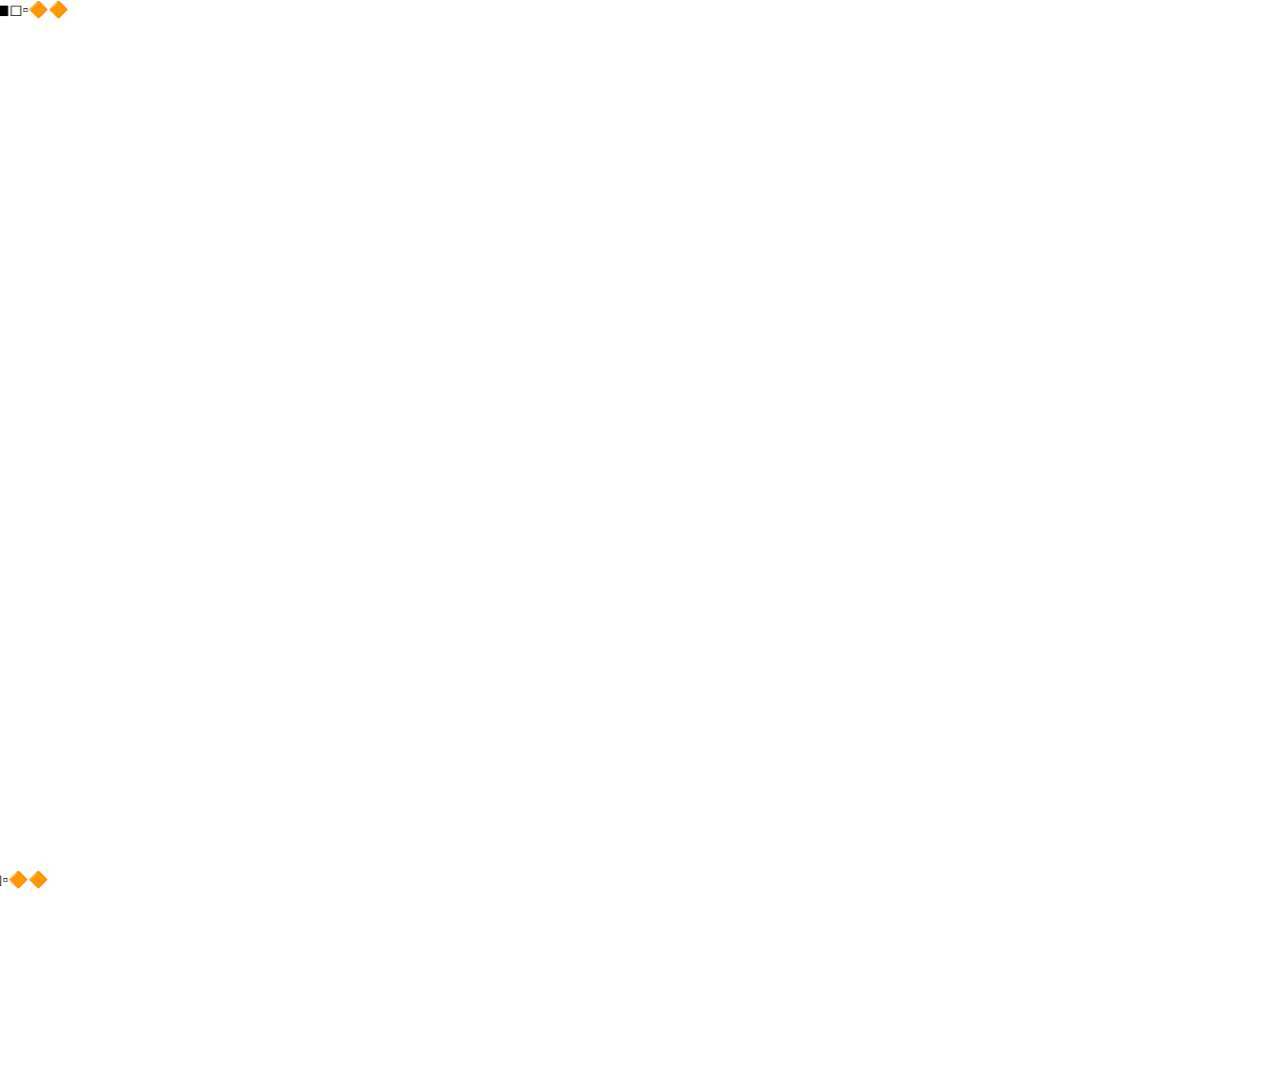
<file: poonambday/secondpage.html>
<!DOCTYPE html>
<html lang="en">
  <head>
    <meta charset="UTF-8" />
    <meta name="viewport" content="width=device-width, initial-scale=1.0" />
    <title>Happy Birthday Poonam!!</title>
    <link rel="shortcut icon" type="image/png" href="img/favicon.png" />

    <link rel="stylesheet" href="secondpage.css" />
  </head>
  <body>
    <div class="gif">
    </div>
    <div class="pop-up">
      <div id="wrapper">
        <div class="envelope open">
          <div class="flap front"></div>
          <div class="flap top"></div>
          <div class="letter"></div>
        </div>
      </div>
    </div>
    <div class="book">
       <div class="book-first"></div>
    </div>

    <script src="confetti.js"></script>
    <script>
      const startit = () => {
        setTimeout(function () {
          confetti.start();
        }, 2000);
      };

      const stopit = () => {
        setTimeout(function () {
          confetti.stop();
        }, 7000);
      };

      startit();
      stopit();
    </script>
    <div>
      <marquee
        width="100%"
        scrolldelay="60"
        direction="right"
        height="30px"
        class="top"
      >
        😄❤️👨‍🏫⛵️😍◾◽▪🚲🚃🕉😎🤴🎈🎇⚽🧿🟧🟪🟫⬛🪀🍕🍚🍻🥥🍇🍀🛴⛴❤💦✴💯⚠♻🟨🟩🟦📶🔘🔹🕞🕧🐄🐡🦗🙎‍♂️🏇💪🙌✍💅🎡🏐🎯🏆🥈♣🎖🔩🥇🍁🏵🌹🌻🚩🏳‍🌈⛪🌇🌦🌕🌈🌊⚡💥☢🆗➰💲®⚪🟥⬜◼◻▫🔶🔶
      </marquee>
      <marquee width="100%" scorolldelay="60" direction="right" height="30px" class="bottom">
     <a href="thirdpage.html">  Click Here,for go to next Page</a> 😄❤️👨‍🏫⛵️😍◾◽▪🚲🚃🕉😎🤴🎈🎇⚽🧿🟧🟪🟫⬛🪀🍕🍚🍻🥥🍇🍀🛴⛴❤💦✴💯⚠♻🟨🟩🟦📶🔘🔹🕞🕧🐄🐡🦗🙎‍♂️🏇💪🙌✍💅🎡🏐🎯🏆🥈♣🎖🔩🥇🍁🏵🌹🌻🚩🏳‍🌈⛪🌇🌦🌕🌈🌊⚡💥☢🆗➰💲®⚪🟥⬜◼◻▫🔶🔶
      </marquee>
    </div>
    
    <div class="let">
      <div class="happy">
        <h1>
          <span>H</span>
          <span>A</span>
          <span>P</span>
          <span>P</span>
          <span>Y</span>
        </h1>
      </div>
      <div class="happy">
        <h1 >
          <span>B</span>
          <span>I</span>
          <span>R</span>
          <span>T</span>
          <span>H</span>
          <span>D</span>
          <span>A</span>
          <span>Y</span>
        </h1>
      </div>
      <div class="happy">
        <h1 >
          <span>P</span>
          <span>O</span>
          <span>O</span>
          <span>N</span>
          <span>A</span>
          <span>M</span>
        </h1>
      </div>
    </div>
  </body>
</html>
</file>
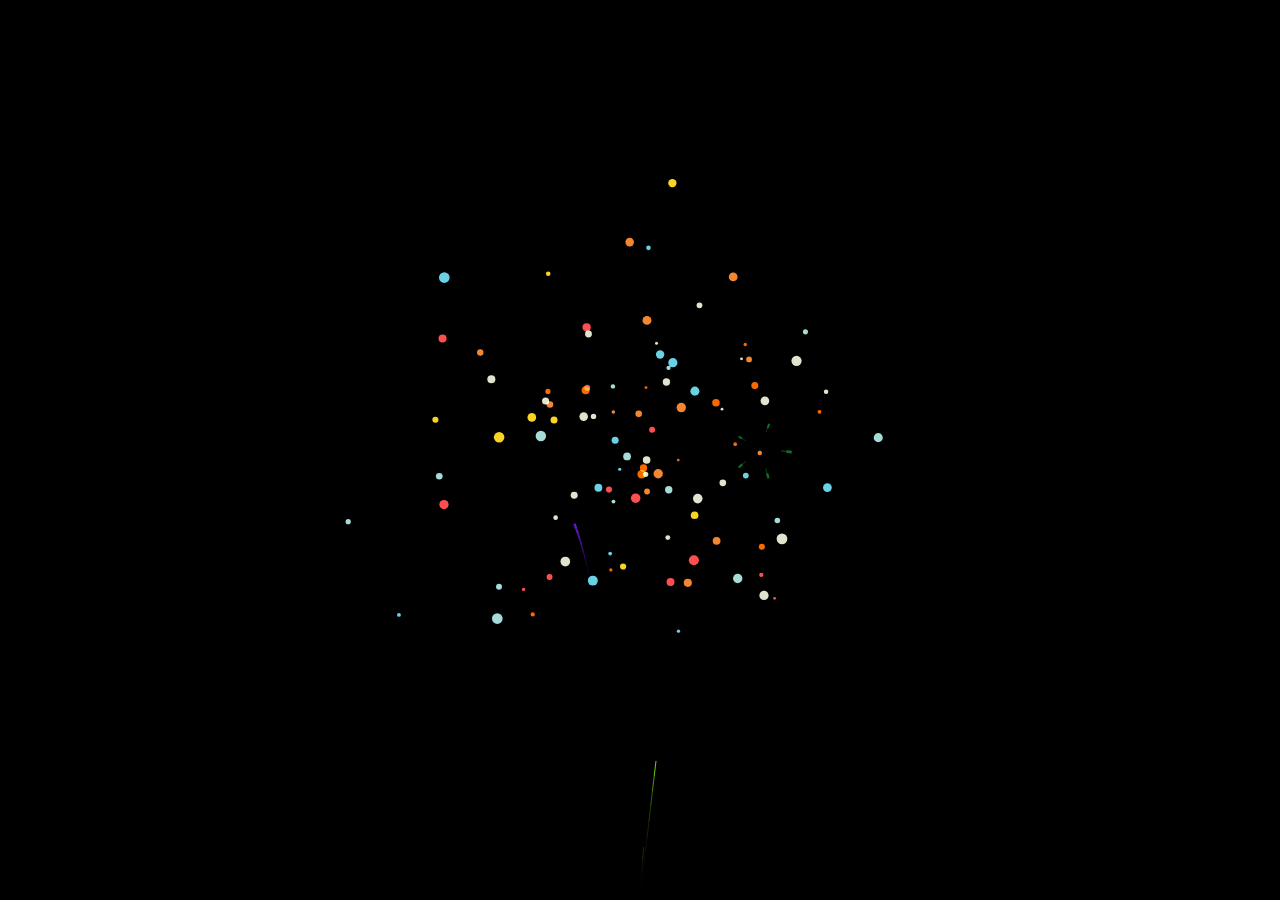
<file: poonambday/thirdpage.html>
<!DOCTYPE html>
<html>

	<head>

		<meta charset="utf-8" />
		<title>Happy Birthday Poonam!!! :)</title>
		<link rel="shortcut icon" type="image/png" href="/img/favicon.png" />
		<meta name="viewport" content="width=device-width, initial-scale=1, minimum-scale=1, maximum-scale=1, user-scalable=no" />

		<style>
@import url('https://fonts.googleapis.com/css?family=ABeeZee&display=swap');
:root {
	--hue: 0;
}
body {
	background-color: #000; /* #2b2b2b */
	color: #fff;
	margin: 0;
	overflow: hidden;
}
canvas {
	position: fixed;
	top: 0;
	left: 0;
	display: block;
	width: 100%;
	height: 100%;
}
#typewriter {
	position: absolute;
	left: 0;
	top: 0;
	right: 0;
	color: hsl(var(--hue), 100%, 100%);
	padding: 2vmin;
	font-family: 'ABeeZee', sans-serif;
	font-size: 4.5vmin;
	text-align: left;
	text-shadow: 0 0 8px  hsl(var(--hue), 100%, 50%);
	pointer-events: none;
	transform: translateY(0px);
	transition: transform .5s ease-out;
	animation: neon 3s ease-in-out 0s infinite alternate, color 8s ease-in-out 0s infinite alternate;
}
@keyframes neon {
	to {
		text-shadow: 0 0 8px  hsl(var(--hue), 100%, 90%);
	}
}
@keyframes color {
	to {
		color: hsl(var(--hue), 100%, 85%);
	}
}
		</style>

		<script>
window.onerror = function(errorMsg, url, lineNumber) {
	alert(errorMsg + "\n\n" + url + ":" + lineNumber);
};
		</script>

	</head>

	<body>

		<canvas id="canvas"></canvas>

		<div id="typewriter"></div>

		<script>

function random(min, max) {
	return Math.random() * (max - min) + min;
}

var d = window.devicePixelRatio;

var c = document.getElementById('canvas'),
	w = c.width = window.innerWidth * window.devicePixelRatio,
	h = c.height = window.innerHeight * window.devicePixelRatio,
	ctx = c.getContext('2d'),

	hw = w / 2, // half-width
	hh = h / 2,

	opts = {
		strings: ['HAPPY', 'BIRTHDAY', 'POONAM'],
		charSize: 35 * d,
		charSpacing: 40 * d,
		lineHeight: 48 * d,

		cx: w / 2,
		cy: h / 2,

		fireworkPrevPoints: 10,
		fireworkBaseLineWidth: 2 * d,
		fireworkAddedLineWidth: 4 * d,
		fireworkSpawnTime: 200,
		fireworkBaseReachTime: 30,
		fireworkAddedReachTime: 30,
		fireworkCircleBaseSize: 20 * d,
		fireworkCircleAddedSize: 10 * d,
		fireworkCircleBaseTime: 30,
		fireworkCircleAddedTime: 30,
		fireworkCircleFadeBaseTime: 10,
		fireworkCircleFadeAddedTime: 5,
		fireworkBaseShards: 5,
		fireworkAddedShards: 5,
		fireworkShardPrevPoints: 3,
		fireworkShardBaseVel: 4,
		fireworkShardAddedVel: 2,
		fireworkShardBaseSize: 3,
		fireworkShardAddedSize: 3,
		gravity: .1,
		upFlow: -.1,
		letterContemplatingWaitTime: 360,
		balloonSpawnTime: 20,
		balloonBaseInflateTime: 10,
		balloonAddedInflateTime: 10,
		balloonBaseSize: 20 * d,
		balloonAddedSize: 20 * d,
		balloonBaseVel: .4,
		balloonAddedVel: .4,
		balloonBaseRadian: -(Math.PI / 2 - .5),
		balloonAddedRadian: -1,
	},
	calc = {
		totalWidth: opts.charSpacing * Math.max(opts.strings[0].length, opts.strings[1].length)
	},

	Tau = Math.PI * 2,
	TauQuarter = Tau / 4,

	letters = [];

ctx.font = opts.charSize + 'px Verdana';

var particleOpts = {
	MAX_PARTICLES: Infinity, // 280
	COLOURS: ['#69D2E7', '#A7DBD8', '#E0E4CC', '#F38630', '#FA6900', '#FF4E50', '#F9D423'],
	particles: [],
	pool: [],
	touches: []
};

var Particle = function(x, y, radius) {
	this.init(x, y, radius);
};
Particle.prototype.init = function(x, y, radius) {

	this.alive = true;

	this.radius = radius || 10;
	this.wander = 0.15;
	this.theta = random(0, 2 * Math.PI);
	this.drag = 0.92;
	this.color = '#fff';

	this.x = x || 0.0;
	this.y = y || 0.0;
 
	this.vx = 0.0;
	this.vy = 0.0;
};
Particle.prototype.move = function() {

	this.x += this.vx;
	this.y += this.vy;

	this.vx *= this.drag;
	this.vy *= this.drag;

	this.theta += random(-0.5, 0.5) * this.wander;
	this.vx += Math.sin(this.theta) * 0.1;
	this.vy += Math.cos(this.theta) * 0.1;

	this.radius *= 0.97 /* 0.96 */;
	this.alive = this.radius > 0.5;
};
Particle.prototype.draw = function(ctx) {

	ctx.beginPath();
	ctx.arc(this.x, this.y, this.radius, 0, 2 * Math.PI);
	ctx.fillStyle = this.color;
	ctx.fill();
};

var initParticles = function() {

	// Set off some initial particles.
	var i, x, y;

	for (i = 0; i < 100; i++) {
		x = (w * 0.5) + random(-100, 100);
		y = (h * 0.5) + random(-100, 100);
		spawnParticles(x, y);
	}
};

var spawnParticles = function(x, y) {

	if (particleOpts.particles.length >= particleOpts.MAX_PARTICLES)
		particleOpts.pool.push(particleOpts.particles.shift());

	var particle = particleOpts.pool.length ? particleOpts.pool.pop() : new Particle();
	particle.init(x, y, random(5, 20 /* 40 */));

	particle.wander = random(0.5, 2.0);
	particle.color = particleOpts.COLOURS[Math.floor(Math.random() * particleOpts.COLOURS.length)];
	particle.drag = random(0.9, 0.99);

	theta = random(0, 2 * Math.PI);
	force = random(2, 8);

	particle.vx = Math.sin(theta) * force;
	particle.vy = Math.cos(theta) * force;

	particleOpts.particles.push(particle);
};

var updateParticles = function() {

	var i, particle;

	for (i = particleOpts.particles.length - 1; i >= 0; i--) {

		particle = particleOpts.particles[i];

		if (particle.alive) particle.move();
		else particleOpts.pool.push(particleOpts.particles.splice(i, 1)[0]);
	}
};

var drawParticles = function() {
	ctx.globalCompositeOperation = 'lighter';
	for (var i = particleOpts.particles.length - 1; i >= 0; i--) {
		particleOpts.particles[i].draw(ctx);
	}
	ctx.globalCompositeOperation = 'source-over';
};

var stepParticles = function() {
	for (var i = 0; i < particleOpts.touches.length; i++) {
		var t = particleOpts.touches[i];
		var max = random(1, 4);
		for (j = 0; j < max; j++) spawnParticles(t.pageX * window.devicePixelRatio, t.pageY * window.devicePixelRatio);
	}
	updateParticles();
	drawParticles();
};

c.addEventListener('mousemove', function(e) {
	var max = random(1, 4);
	for (i = 0; i < max; i++) spawnParticles(e.pageX * window.devicePixelRatio, e.pageY * window.devicePixelRatio);
});

c.addEventListener('touchstart', function(e) {
	particleOpts.touches = e.touches;
	//e.preventDefault();
});
c.addEventListener('touchmove', function(e) {
	particleOpts.touches = e.touches;
	e.preventDefault();
});
c.addEventListener('touchend', function(e) {
	particleOpts.touches = e.touches;
	document.documentElement.requestFullscreen();
	// e.preventDefault();
});

initParticles();

function Letter(char, x, y) {
	this.char = char;
	this.x = x;
	this.y = y;

	this.dx = -ctx.measureText(char).width / 2;
	this.dy = +opts.charSize / 2;

	this.fireworkDy = this.y - hh;

	var hue = x / calc.totalWidth * 360;

	this.color = 'hsl(hue,80%,50%)'.replace('hue', hue);
	this.lightAlphaColor = 'hsla(hue,80%,light%,alp)'.replace('hue', hue);
	this.lightColor = 'hsl(hue,80%,light%)'.replace('hue', hue);
	this.alphaColor = 'hsla(hue,80%,50%,alp)'.replace('hue', hue);

	this.reset();
}
Letter.prototype.reset = function() {

	this.phase = 'firework';
	this.tick = 0;
	this.spawned = false;
	this.spawningTime = opts.fireworkSpawnTime * Math.random() | 0;
	this.reachTime = opts.fireworkBaseReachTime + opts.fireworkAddedReachTime * Math.random() | 0;
	this.lineWidth = opts.fireworkBaseLineWidth + opts.fireworkAddedLineWidth * Math.random();
	this.prevPoints = [
		[0, hh, 0]
	];
}
Letter.prototype.step = function() {

	if (this.phase === 'firework') {

		if (!this.spawned) {

			++this.tick;
			if (this.tick >= this.spawningTime) {

				this.tick = 0;
				this.spawned = true;
			}

		} else {

			++this.tick;

			var linearProportion = this.tick / this.reachTime,
				armonicProportion = Math.sin(linearProportion * TauQuarter),

				x = linearProportion * this.x,
				y = hh + armonicProportion * this.fireworkDy;

			if (this.prevPoints.length > opts.fireworkPrevPoints)
				this.prevPoints.shift();

			this.prevPoints.push([x, y, linearProportion * this.lineWidth]);

			var lineWidthProportion = 1 / (this.prevPoints.length - 1);

			for (var i = 1; i < this.prevPoints.length; ++i) {

				var point = this.prevPoints[i],
					point2 = this.prevPoints[i - 1];

				ctx.strokeStyle = this.alphaColor.replace('alp', i / this.prevPoints.length);
				ctx.lineWidth = point[2] * lineWidthProportion * i;
				ctx.beginPath();
				ctx.moveTo(point[0], point[1]);
				ctx.lineTo(point2[0], point2[1]);
				ctx.stroke();

			}

			if (this.tick >= this.reachTime) {

				this.phase = 'contemplate';

				this.circleFinalSize = opts.fireworkCircleBaseSize + opts.fireworkCircleAddedSize * Math.random();
				this.circleCompleteTime = opts.fireworkCircleBaseTime + opts.fireworkCircleAddedTime * Math.random() | 0;
				this.circleCreating = true;
				this.circleFading = false;

				this.circleFadeTime = opts.fireworkCircleFadeBaseTime + opts.fireworkCircleFadeAddedTime * Math.random() | 0;
				this.tick = 0;
				this.tick2 = 0;

				this.shards = [];

				var shardCount = opts.fireworkBaseShards + opts.fireworkAddedShards * Math.random() | 0,
					angle = Tau / shardCount,
					cos = Math.cos(angle),
					sin = Math.sin(angle),

					x = 1,
					y = 0;

				for (var i = 0; i < shardCount; ++i) {
					var x1 = x;
					x = x * cos - y * sin;
					y = y * cos + x1 * sin;

					this.shards.push(new Shard(this.x, this.y, x, y, this.alphaColor));
				}
			}

		}
	} else if (this.phase === 'contemplate') {

		++this.tick;

		if (this.circleCreating) {

			++this.tick2;
			var proportion = this.tick2 / this.circleCompleteTime,
				armonic = -Math.cos(proportion * Math.PI) / 2 + .5;

			ctx.beginPath();
			ctx.fillStyle = this.lightAlphaColor.replace('light', 50 + 50 * proportion).replace('alp', proportion);
			ctx.beginPath();
			ctx.arc(this.x, this.y, armonic * this.circleFinalSize, 0, Tau);
			ctx.fill();

			if (this.tick2 > this.circleCompleteTime) {
				this.tick2 = 0;
				this.circleCreating = false;
				this.circleFading = true;
			}
		} else if (this.circleFading) {

			ctx.fillStyle = this.lightColor.replace('light', 70);
			ctx.fillText(this.char, this.x + this.dx, this.y + this.dy);

			++this.tick2;
			var proportion = this.tick2 / this.circleFadeTime,
				armonic = -Math.cos(proportion * Math.PI) / 2 + .5;

			ctx.beginPath();
			ctx.fillStyle = this.lightAlphaColor.replace('light', 100).replace('alp', 1 - armonic);
			ctx.arc(this.x, this.y, this.circleFinalSize, 0, Tau);
			ctx.fill();

			if (this.tick2 >= this.circleFadeTime)
				this.circleFading = false;

		} else {

			ctx.fillStyle = this.lightColor.replace('light', 70);
			ctx.fillText(this.char, this.x + this.dx, this.y + this.dy);
		}

		for (var i = 0; i < this.shards.length; ++i) {

			this.shards[i].step();

			if (!this.shards[i].alive) {
				this.shards.splice(i, 1);
				--i;
			}
		}

		if (this.tick > opts.letterContemplatingWaitTime) {

			this.phase = 'balloon';

			this.tick = 0;
			this.spawning = true;
			this.spawnTime = opts.balloonSpawnTime * Math.random() | 0;
			this.inflating = false;
			this.inflateTime = opts.balloonBaseInflateTime + opts.balloonAddedInflateTime * Math.random() | 0;
			this.size = opts.balloonBaseSize + opts.balloonAddedSize * Math.random() | 0;

			var rad = opts.balloonBaseRadian + opts.balloonAddedRadian * Math.random(),
				vel = opts.balloonBaseVel + opts.balloonAddedVel * Math.random();

			this.vx = Math.cos(rad) * vel;
			this.vy = Math.sin(rad) * vel;
		}
	} else if (this.phase === 'balloon') {

		ctx.strokeStyle = this.lightColor.replace('light', 80);

		if (this.spawning) {

			++this.tick;
			ctx.fillStyle = this.lightColor.replace('light', 70);
			ctx.fillText(this.char, this.x + this.dx, this.y + this.dy);

			if (this.tick >= this.spawnTime) {
				this.tick = 0;
				this.spawning = false;
				this.inflating = true;
			}
		} else if (this.inflating) {

			++this.tick;

			var proportion = this.tick / this.inflateTime,
				x = this.cx = this.x,
				y = this.cy = this.y - this.size * proportion;

			ctx.fillStyle = this.alphaColor.replace('alp', proportion);
			ctx.beginPath();
			generateBalloonPath(x, y, this.size * proportion);
			ctx.fill();

			ctx.beginPath();
			ctx.moveTo(x, y);
			ctx.lineTo(x, this.y);
			ctx.stroke();

			ctx.fillStyle = this.lightColor.replace('light', 70);
			ctx.fillText(this.char, this.x + this.dx, this.y + this.dy);

			if (this.tick >= this.inflateTime) {
				this.tick = 0;
				this.inflating = false;
			}

		} else {

			this.cx += this.vx;
			this.cy += this.vy += opts.upFlow;

			ctx.fillStyle = this.color;
			ctx.beginPath();
			generateBalloonPath(this.cx, this.cy, this.size);
			ctx.fill();

			ctx.beginPath();
			ctx.moveTo(this.cx, this.cy);
			ctx.lineTo(this.cx, this.cy + this.size);
			ctx.stroke();

			ctx.fillStyle = this.lightColor.replace('light', 70);
			ctx.fillText(this.char, this.cx + this.dx, this.cy + this.dy + this.size);

			if (this.cy + this.size < -hh || this.cx < -hw || this.cy > hw)
				this.phase = 'done';

		}
	}
}

function Shard(x, y, vx, vy, color) {

	var vel = opts.fireworkShardBaseVel + opts.fireworkShardAddedVel * Math.random();

	this.vx = vx * vel;
	this.vy = vy * vel;

	this.x = x;
	this.y = y;

	this.prevPoints = [
		[x, y]
	];
	this.color = color;

	this.alive = true;

	this.size = opts.fireworkShardBaseSize + opts.fireworkShardAddedSize * Math.random();
}
Shard.prototype.step = function() {

	this.x += this.vx;
	this.y += this.vy += opts.gravity;

	if (this.prevPoints.length > opts.fireworkShardPrevPoints)
		this.prevPoints.shift();

	this.prevPoints.push([this.x, this.y]);

	var lineWidthProportion = this.size / this.prevPoints.length;

	for (var k = 0; k < this.prevPoints.length - 1; ++k) {

		var point = this.prevPoints[k],
			point2 = this.prevPoints[k + 1];

		ctx.strokeStyle = this.color.replace('alp', k / this.prevPoints.length);
		ctx.lineWidth = k * lineWidthProportion;
		ctx.beginPath();
		ctx.moveTo(point[0], point[1]);
		ctx.lineTo(point2[0], point2[1]);
		ctx.stroke();

	}

	if (this.prevPoints[0][1] > hh)
		this.alive = false;
}

function generateBalloonPath(x, y, size) {

	ctx.moveTo(x, y);
	ctx.bezierCurveTo(x - size / 2, y - size / 2,
		x - size / 4, y - size,
		x, y - size);
	ctx.bezierCurveTo(x + size / 4, y - size,
		x + size / 2, y - size / 2,
		x, y);
}

function anim() {

	window.requestAnimationFrame(anim);

	ctx.fillStyle = '#000';
	ctx.fillRect(0, 0, w, h);

	stepParticles();

	ctx.translate(hw, hh);

	var done = true;
	for (var l = 0; l < letters.length; ++l) {

		letters[l].step();
		if (letters[l].phase !== 'done')
			done = false;
	}

	ctx.translate(-hw, -hh);

	if (done)
		for (var l = 0; l < letters.length; ++l)
			letters[l].reset();
}

for (var i = 0; i < opts.strings.length; ++i) {
	for (var j = 0; j < opts.strings[i].length; ++j) {
		letters.push(new Letter(opts.strings[i][j],
			j * opts.charSpacing + opts.charSpacing / 2 - opts.strings[i].length * opts.charSize / 2,
			i * opts.lineHeight + opts.lineHeight / 2 - opts.strings.length * opts.lineHeight / 2));
	}
}

anim();

window.addEventListener('resize', function() {

	w = c.width = window.innerWidth * window.devicePixelRatio;
	h = c.height = window.innerHeight * window.devicePixelRatio;

	hw = w / 2;
	hh = h / 2;

	ctx.font = opts.charSize + 'px Verdana';
});



(function() {
var tw = document.getElementById("typewriter");
var quotes = [
"Hello, Poonam..! How are you? ",
"Well! Hope You're fine. ",
"First of All Many Many Happy Returns of the Day!! ",
"This composition has been made by  your Friend Pulkit Sharma. ",
"Somehow this journey almost came to an end. ",
"Don't be so happy, I won't let our friendship end so soon.. ",
"So, it's a very touching moment for you and me. ",
"But, I'm not such normal guys, you know that. ",
"As I'm special so I love to make everything special more. ",
"I made this so that it will remind you of Me. ",
"We are Best Friend Forever -> ",
"I know that you not Deserve my Friendship but ",
"No Problem I Forgive You and also you don't Deserve this but.. ",
"Thank you Poonam, Thank you for Everything..",
"And Last ",
"Abee ab Aur kya baki hai Duffer Itna Kuch to bol diya ",
"Itni English agar Interview me bolta to vo Merko HR bna dete  ",
"Chalo Ab Jyada Khush Hone ki Jaruraty Nahi hain ",
"Okyy Byee...Take care! Once Again Happy Birthday..",
];
var quote = quotes[0];
var b = 0;
var c = 0;

tw.style.transform = 'translateY(' + (window.innerHeight - 200) + 'px)';

var tick = function() {
	tw.innerHTML = quote.substring(0, c);
	tw.style.transform = 'translateY(' + (window.innerHeight - tw.offsetHeight) + 'px)';
	c++;
	if (c < quote.length) {
		setTimeout(tick, 50);
	} else {
		c = 0;
		b++;
		if (b >= quotes.length) b = 0;
		quote = quotes[b];
		setTimeout(tick, 3000);
	}
};

setTimeout(tick, 10000);

var hue = 0;

setInterval(function() {
	document.documentElement.style.setProperty('--hue', hue);
	hue += 1;
	hue = hue % 360;
}, 100);

})();

		</script>
		

	</body>

</html>
</file>
<file: poonambday/secondpage.css>
* {
    box-sizing: border-box;
  }
  
  
  
  /* letter open css  */
  
  
  
  #wrapper {
    width: auto;
    margin: auto;
  }
  
  .envelope {
    width: 200px;
    height: 100px;
    margin: 0 auto 0;
    background: #ddd;
    box-shadow: 0 0 1px rgba(0, 0, 0, 0.5), 0 1px 3px rgba(0, 0, 0, 0.25);
    position: relative;
    perspective: 800px;
  }
  .envelope:after {
    content: "";
    position: absolute;
    top: 0;
    left: 0;
    width: 0;
    height: 0;
    border: 0 solid rgba(0, 0, 0, 0.25);
    border-width: 45px 100px;
    border-top-color: transparent;
    z-index: 2;
  }
  
  .envelope .flap {
    position: absolute;
    width: 100%;
    height: 0;
    border: 0 solid transparent;
    border-width: 50px 100px;
    z-index: 3;
  }
  .envelope .flap.front {
    border-left-color: #eee;
    border-right-color: #eee;
    border-bottom-color: #ccc;
    z-index: 3;
  }
  .envelope .flap.front:after {
    content: "";
    width: 100%;
    height: 0;
    position: absolute;
    left: -100px;
    bottom: -50px;
    border: 0 solid transparent;
    border-width: 49px 100px;
    border-bottom-color: #eee;
  }
  
  .envelope .flap.top {
    border-top-width: 55px;
    border-top-color: #aaa;
    z-index: 3;
    animation-duration: 1s;
    animation-delay: 8s;
    animation-fill-mode: forwards;
    -webkit-transform-origin-y: top;
    transform-origin-y: top;
    perspective: 800;
    transform-style: preserve-3d;
  }
  .envelope.open .flap.top {
    animation-name: flip;
  }
  .envelope .flap.top:after {
    content: "";
    position: absolute;
    left: -100px; /* border-left-width */
    top: -55px; /* border-top-width */
    width: 100%;
    height: 0;
    border: 0 solid transparent;
    border-width: 54px 100px;
    border-top-color: #eee;
  }
  
  .envelope .letter {
    position: absolute;
    width: 194px;
    height: 84px;
    background: url(./we.jpg);
    background-size: 100%;
    background-repeat: no-repeat;
    background-position: center;
    top: 8px;
    left: 3px;
    border: 1px solid #ccc;
    z-index: 1;
    animation-duration: 2s;
    animation-delay: 9.5s;
    animation-fill-mode: forwards;
    transform-style: preserve-3d;
  }
  .envelope.open .letter {
    animation-name: remove;
  }
  .envelope .letter:before,
  .envelope .letter:after {
    content: "";
    position: absolute;
    width: 192px;
    height: 75%;
    left: -1px;
    background: #fff;
    border: 1px solid #ccc;
    animation-duration: 1s;
    animation-delay: 12s;
    animation-fill-mode: forwards;
    -webkit-transform-origin-y: top;
    transform-origin-y: top;
    transform-style: preserve-3d;
    transform: rotateX(10deg);
  }
  .envelope .letter:before {
    z-index: 1;
  }
  .envelope.open .letter:before {
    animation-name: fold-up;
  }
  .envelope .letter:after {
    animation-delay: 13s;
    animation-fill-mode: forwards;
    -webkit-transform-origin-y: bottom;
    transform-origin-y: bottom;
    transform-origin: y bottom;
    transform: rotateX(-5deg);
    bottom: 0;
  }
  .envelope.open .letter:after {
    animation-name: fold-down;
  }
  
  
  
  
  /* letter open animation */
  
  
  
  
  @keyframes flip {
    100% {
      transform: rotateX(180deg);
      z-index: 1;
    }
  }
  
  @keyframes remove {
    50% {
      top: -120px;
    }
    100% {
      top: 8px;
      z-index: 3;
    }
  }
  
  @keyframes fold-up {
    from {
    }
    to {
      transform: rotateX(140deg);
    }
  }
  
  @keyframes fold-down {
    from {
    }
    to {
      transform: rotateX(-140deg);
    }
  }
  
  
  
  
  /* letter drop from top animation  */
  
  
  
  
  .pop-up {
    margin-top: -230px;
    animation: drop 3s ease forwards;
  }
  
  @keyframes drop {
    0% {
    }
    100% {
      transform: translateY(300px);
      opacity: 1;
    }
  }
  
  
  
  
  /* image .pop-up with rotating animation */
  
  
  
  
  .book{
  
    height: 50px;
    width: 50px;
    margin: auto;
    margin-top: 220px;
    z-index: 6;
    opacity: 0;
    animation: circles 3s 15s ease forwards;
  }
  
  
  
  @keyframes circles{
    0%{
          transform: scale(1) rotate(0deg) ;
          border-radius: 20%;
          opacity: 0.5;
    }
    25%{
          transform: scale(2) rotate(0deg);
          border-radius: 20%;
          opacity: 1;
    }
    50%{
          transform: scale(2) rotate(270deg);
          border-radius: 50%;
          opacity: 1;
    }
    75%{
          transform: scale(3) rotate(270deg);
          border-radius: 50%;
          opacity: 1;
    }
    100%{
          transform: scale(5) rotate(0deg);
          border-radius: 20%;
          opacity: 1;
    }
  }
  
  .book-first{
    height: 100%;
    width: 100%;
    font-size: 12px;
    z-index: 7;
    /* background: url(./images/front.png); */
    background-image: url(./Poonam.jpg);
    background-size: 100%;
    background-repeat: no-repeat;
    background-position: center;
    position: absolute;
  }
  
  
  
  
  
  /* emoji top and bottom css */
  
  
  
  
  .top{
    position: fixed;
    left: 0;
    top: 0;
    
  }
  .bottom{
    position: fixed;
     left: 0;
     bottom: 0;
  }
  
  
  
  
  
  
  /* dancing letter css wiht animation */
  
  
  
  
  
  
  .let{
    margin-top: 120px;
    font-size: 10px;
    max-width: 400px;
    margin-left: auto;
    margin-right: auto;
    justify-content: center;
    opacity: 0;
    animation: textview 1s 20s ease forwards;
  }
  .happy h1{
    display: flex;
    justify-content: space-evenly;
  }
  .happy h1 span{
    color: #262626;
    background: #fff; 
    padding: 4px 6px; 
    display: table-cell; 
    box-shadow: inset 0 0 5px 
              rgba(0, 0, 0, 0.3), 
                  0 5px 0 #ccc; 
     animation: animate 0.5s infinite; 
  }
  
  
  
  @keyframes animate { 
    0% { 
      transform: translateY(0px); 
    } 
  
    50% { 
      transform: translateY(-20px); 
    } 
  
    100% { 
      transform: translateY(0px); 
    } 
  } 
  
  
  
  h1 span:nth-child(1) { 
    animation-delay: 0.1s; 
  } 
  
  h1 span:nth-child(2) { 
    animation-delay: 0.2s; 
  } 
  
  h1 span:nth-child(3) { 
    animation-delay: 0.3s; 
  } 
  
  h1 span:nth-child(4) { 
    animation-delay: 0.4s; 
  } 
  
  h1 span:nth-child(5) { 
    animation-delay: 0.5s; 
  } 
  
  h1 span:nth-child(6) { 
    animation-delay: 0.6s; 
  } 
  
  h1 span:nth-child(7) { 
    animation-delay: 0.7s; 
  } 
  
  h1 span:nth-child(8) { 
    animation-delay: 0.8s; 
  } 
  
  h1 span:nth-child(9) { 
    animation-delay: 0.9s; 
  } 
  
  h1 span:nth-child(10) { 
    animation-delay: 1s; 
  } 
  
  
  
  @keyframes textview {
    100%{
      opacity: 1;
    }
  }
  
  
  
  
  /* gif css and animation here */
  
  
  
  .gif{
    margin-top: 34px;
    height: 50px;
    width:100%;
    background: url(./happybirthday.gif);
    background-size: 100%;
    background-repeat: no-repeat;
    background-position: center;
    opacity: 0;
    animation: textview 1s 20s ease forwards;
  }
</file>
